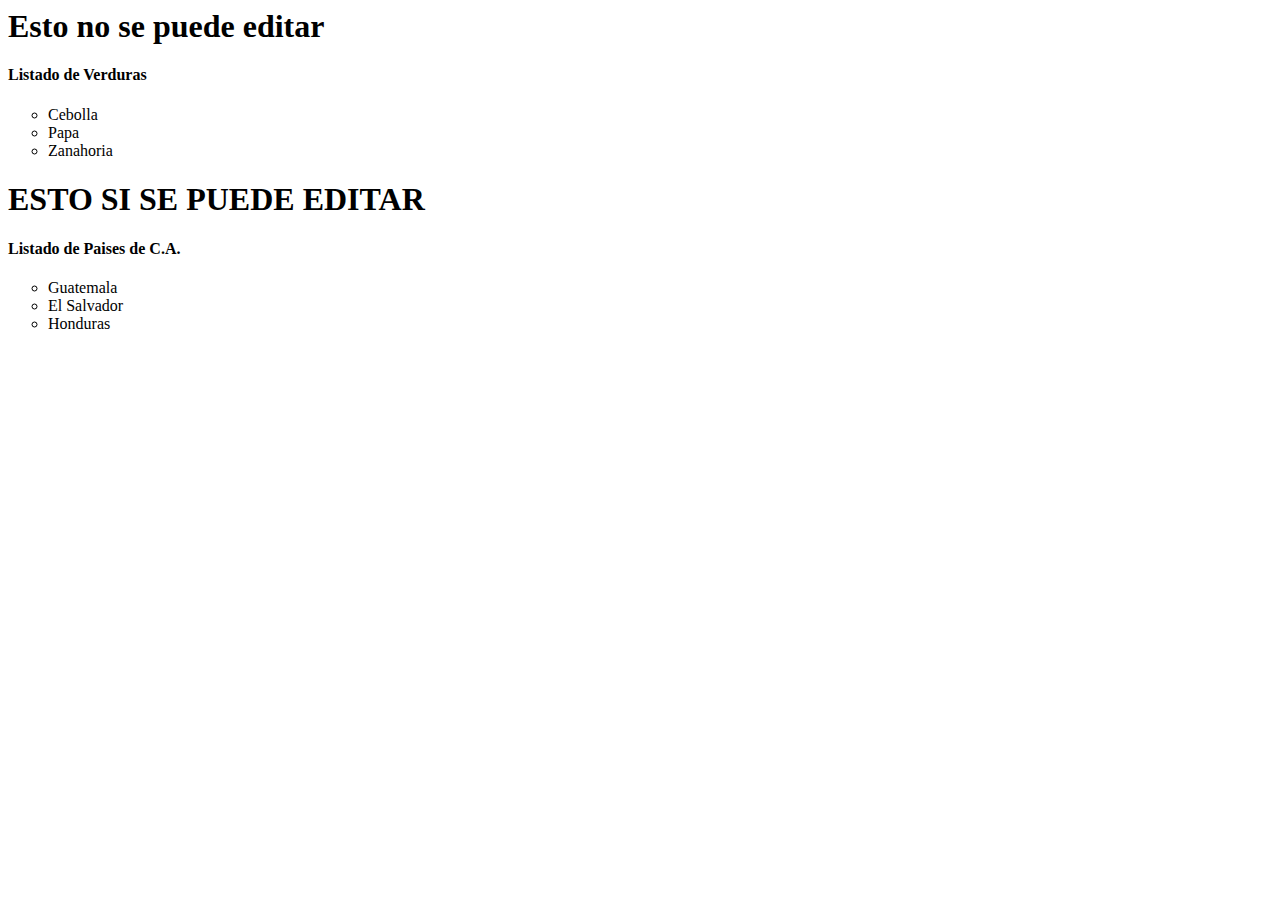
<file: ejemplo1.html>
<head>
	<meta charset="utf-8">
	<title>css</title>
</head>
<body>
	<h1>Esto no se puede editar</h1>
	<h4>Listado de Verduras</h4>
	<ul type="circle">
		<li>Cebolla</li>
		<li>Papa</li>
		<li>Zanahoria</li>
	</ul>
	<h1>ESTO SI SE PUEDE EDITAR</h1>
	<h4>Listado de Paises de C.A.</h4>
		<section id="Dibujantes" contenteditable="true">
		<ul type="circle">
			<li>Guatemala</li>
			<li>El Salvador</li>
			<li>Honduras</li>
		</ul>
		</section>
</body>
</html>
</file>
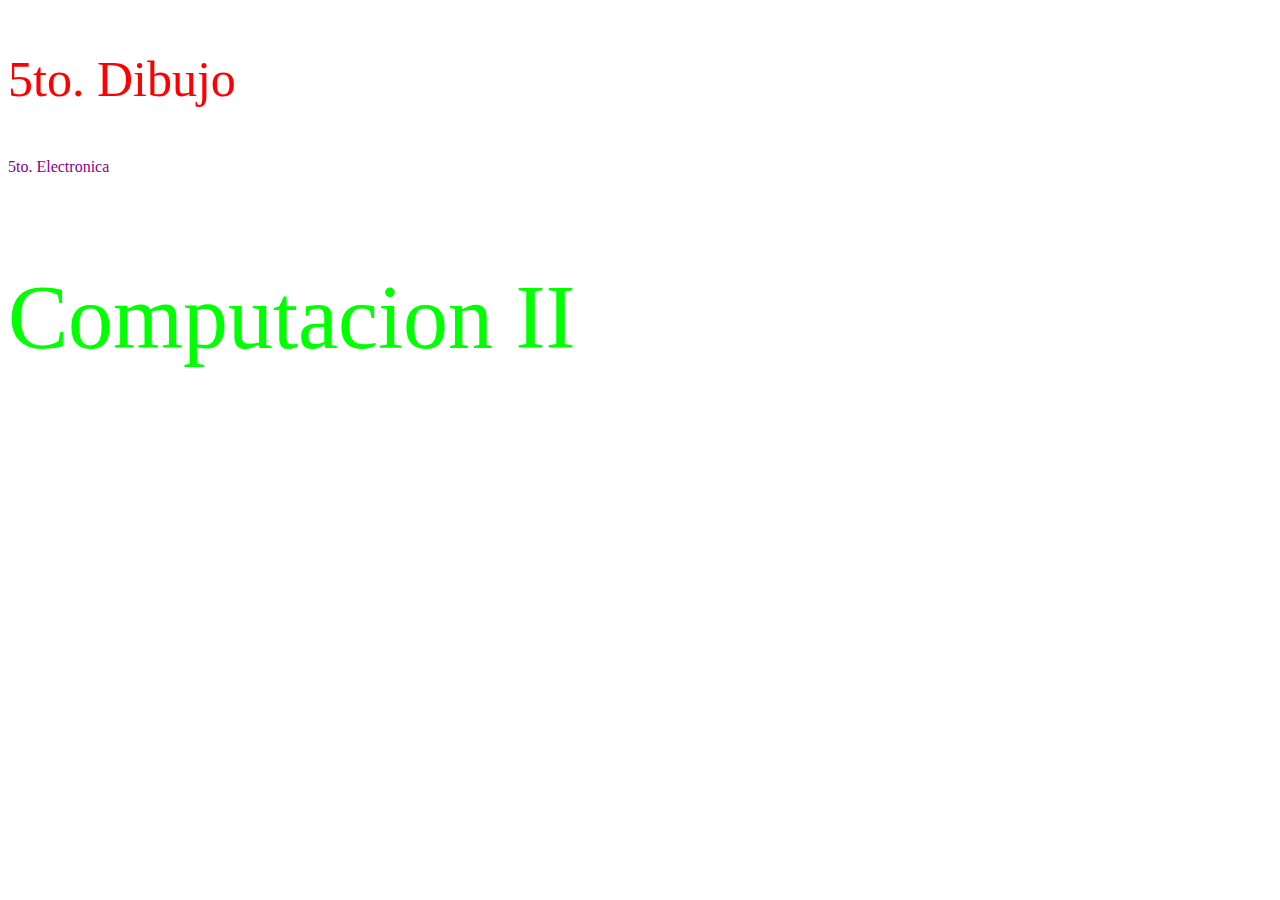
<file: ejemplo2.html>
<!doctype html>
<html lang="es">
<head>
	<meta charset="utf-8">
	<title>Selectores de Atributos</title>
	<link rel="stylesheet" href="principal1.css">
</head>
<body>
	<p name="uno">5to. Dibujo</p>
	<p name="dos">5to. Electronica</p>
	<p name="tres">Computacion II</p>
</body>
</html>
</file>
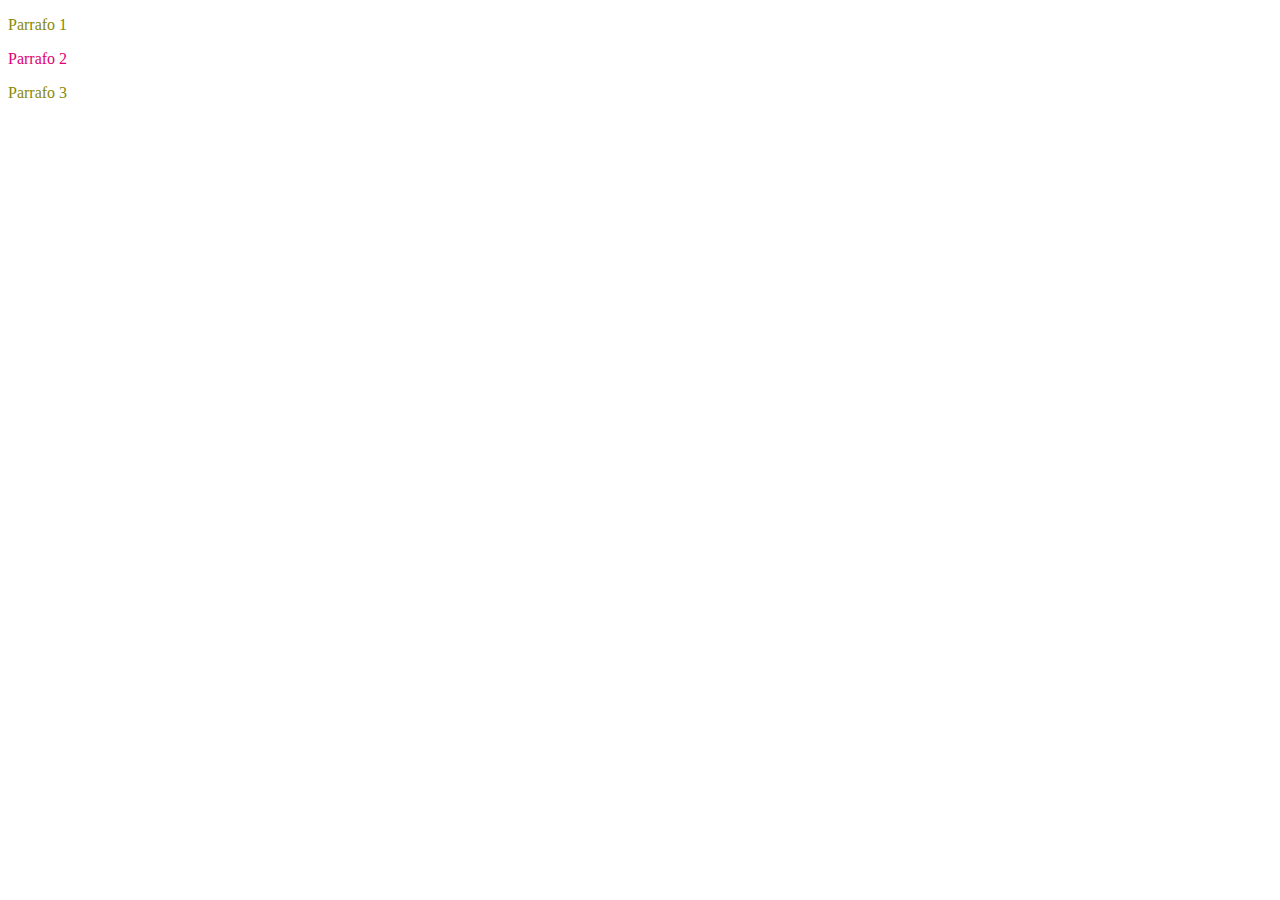
<file: ejemplo3.html>
<!doctype html>
<html lang="es">
<head>
	<meta charset="utf-8">
	<title>seudoclases</title>
	<link rel="stylesheet" href="principal2.css">
</head>
<body>
	<div>
		<p>Parrafo 1</p>
		<p>Parrafo 2</p>
		<p>Parrafo 3</p>
	</div>
</body>
</html>
</file>
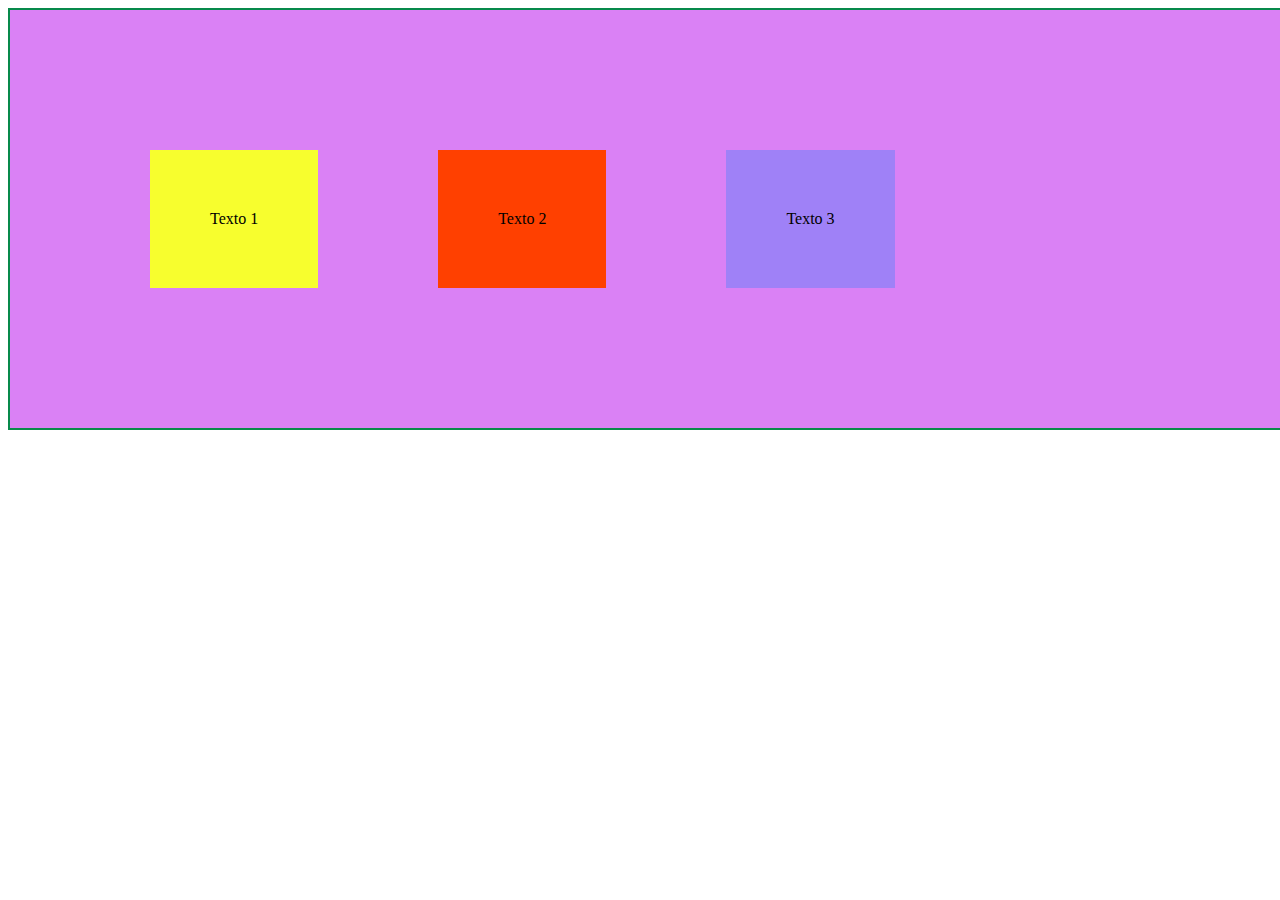
<file: ejemplo4.html>
<!doctype html>
<html lang="es">
<head>
	<meta charset="utf-8">
	<title>caja flexible</title>
	<link rel="stylesheet" href="principal3.css">
</head>
<body>
	<section class="flexbox">
		<div id="amarillo"> Texto 1 </div>
		<div id="naranja"> Texto 2 </div>
		<div id="lila"> Texto 3 </div>
	</section>
</body>
</html>
</file>
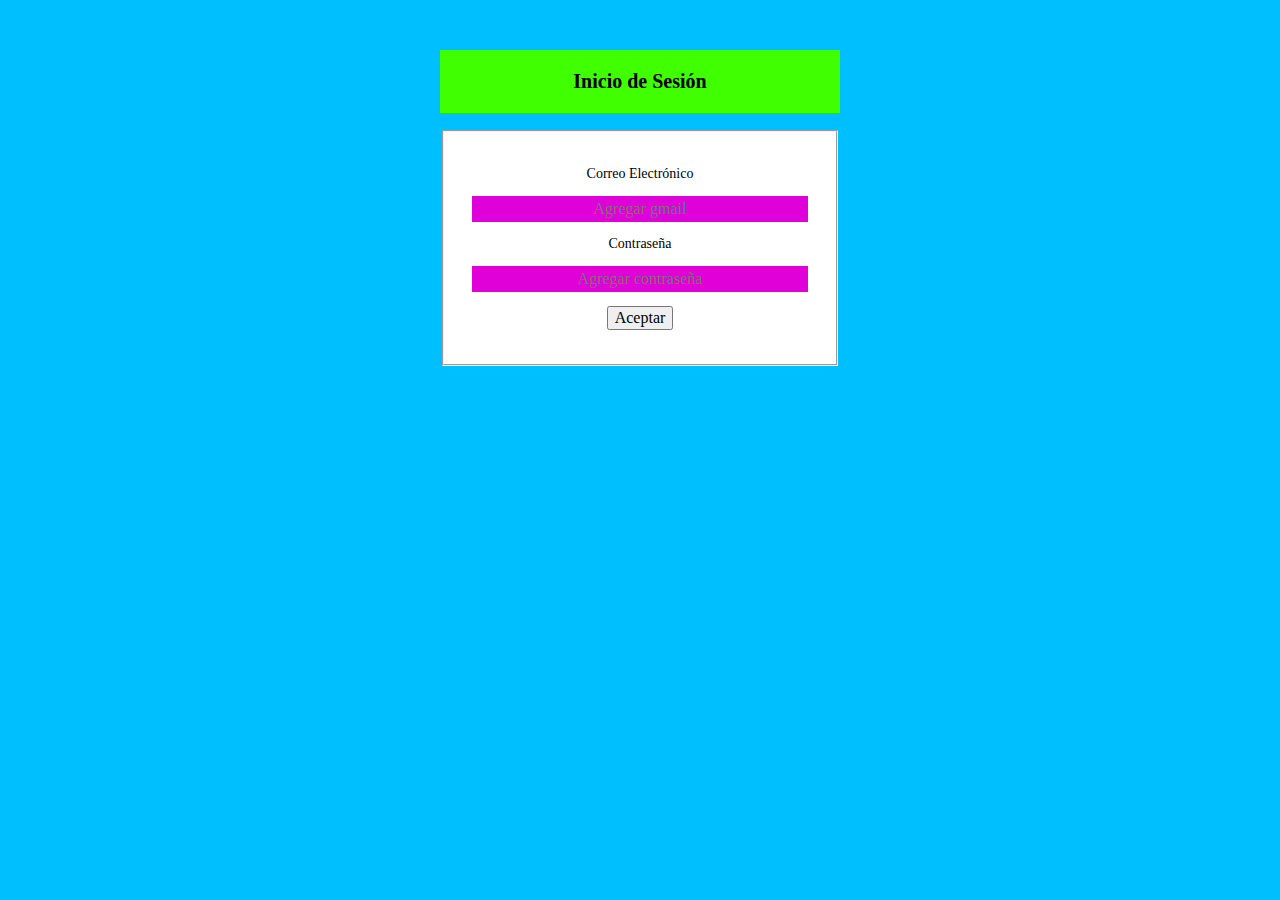
<file: ejemplo5.html>
<!doctype html>
<html lang="es">
<head>
	<meta charset="utf-8">
	<title>formulario</title>
	<link rel="stylesheet" href="estilo.css">
</head>
<body>
	<div id="login">
		<h2> Inicio de Sesión </h2>
	<form action="" method="POST">
	<fieldset>
		<p> <label for="email"> Correo Electrónico </label> </p>
		<p> <input type="email" id="email" placeholder="Agregar gmail"> </p>
		<p> <label for="password"> Contraseña </label> </p>
		<p> <input type="password" id="password" placeholder="Agregar contraseña"> </p>
		<p> <input type="submit" value="Aceptar"> </p>
	</fieldset>
	</form>
</div>
</body>
</html>
</file>
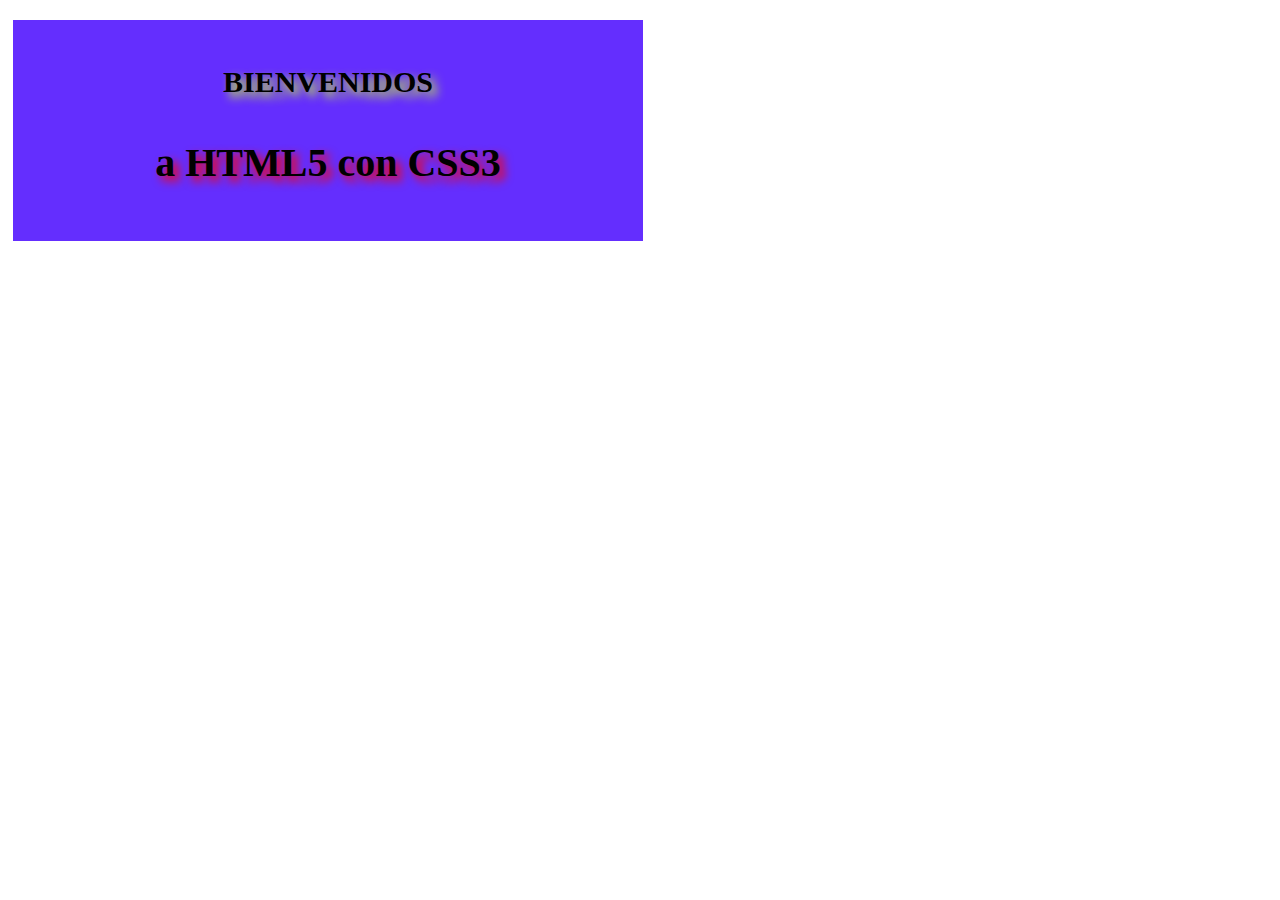
<file: ejemplo6.html>
<!doctype html>
<html lang="es">
<head>
	<meta charset="utf-8">
	<title>sombras</title>
	<link rel="stylesheet" href="sombras.css">
</head>
<body>
	<div class="tb">
		<p id="texto1">BIENVENIDOS</p>
		<p id="texto2">a HTML5 con CSS3</p>
	</div>
</body>
</html>
</file>
<file: principal1.css>
p[name="uno"]{font-size: 50px; color:red;}
p[name="dos"]{color:darkmagenta;}
p[name="tres"]{color:#00FF00;font-size: 90px;}
</file>
<file: principal2.css>
@charset "utf-8";
/* CSS Document */
p:nth-child(odd){color:#868A08}
p:nth-child(even){color:#DF0174}
</file>
<file: principal3.css>
@charset "utf-8";
/* CSS Document */
.flexbox{
display: flex;
border: 2px solid #088A4B;
background-color:#DA81F5;
padding: 80px;
width: 100%;
}
#amarillo{
padding: 60px;
margin: 60px;
background-color:#F7FE2E;
}
#naranja{
padding: 60px;
margin: 60px;
background-color:#FF4000;
}
#lila{
padding: 60px;
margin: 60px;
background-color:#9F81F7;
}
</file>
<file: estilo.css>
@charset "utf-8";
/* CSS Document */
/*GENERAL*/
body{
background-color:#00BFFF;
font-family: Trebuchet MS;
font-size: 14px;
}
input{
font-family: Trebuchet MS;
font-size: 16px;
}
/*LOGIN*/
#login{
margin: 50px auto;
width: 400px;
text-align: center;
}
#login h2{
background-color:#40FF00;
color:#000000;
font-size: 20px;
text-align: center;
padding: 20px;
}
#login fieldset{
background-color: #fff;
padding: 20px;
text-align: center;
}
#login fieldset input[type="email"], #login fieldset input[type="password"]{
border: none;
background-color:#DF01D7;
color:#000000;
padding: 4px;
width: 328px;
text-align: center;
}
</file>
<file: sombras.css>
@charset "utf-8";
/* CSS Document */
.tb{
	background-color:#642EFE;
	border: 2px #000000;
	padding: 15px;
	text-align: center;
	margin: 20px 5px;
	width: 600px;
}
#texto1{
	text-shadow: 5px 5px 10px #C8FE2E;
	font: bold 30px Trebuchet MS;
	width: 100%
}
#texto2{
	text-shadow: 5px 5px 10px #FF0000;
	font: bold 40px Trebuchet MS;
	width: 100%;
}
</file>
